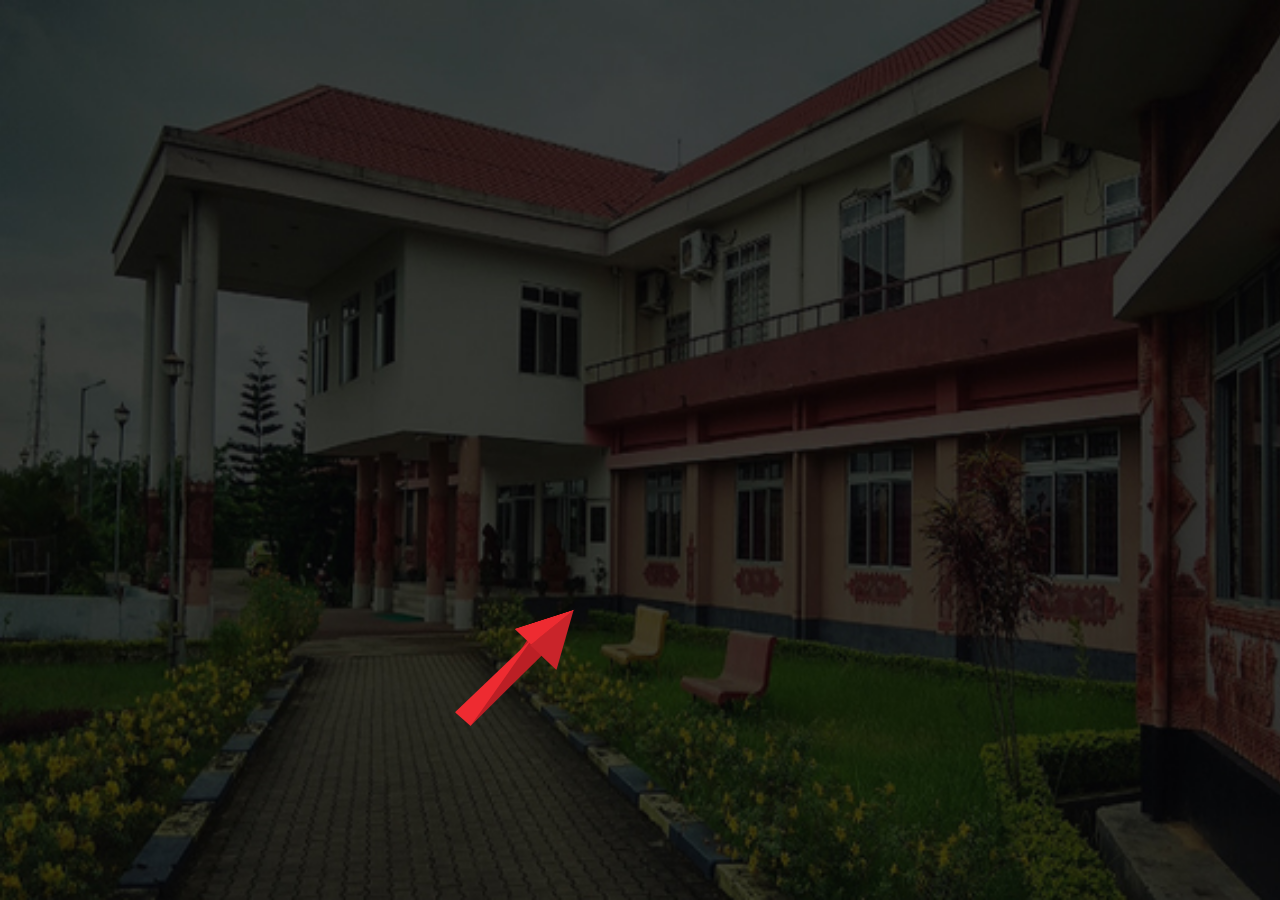
<file: index.html>
<!DOCTYPE html>
<html style="overflow-x: hidden;">
<head>
    <title>TEDX NIT Silchar</title>
    <meta name="viewport" content="width=device-width, initial-scale=1">
    <meta charset="UTF-8">
    <link rel="stylesheet" type="text/css" href="home.css">
    <link rel="stylesheet" href="https://use.fontawesome.com/releases/v5.5.0/css/all.css" integrity="sha384-B4dIYHKNBt8Bc12p+WXckhzcICo0wtJAoU8YZTY5qE0Id1GSseTk6S+L3BlXeVIU"
    crossorigin="anonymous">
    <link href="https://fonts.googleapis.com/css?family=Slabo+27px" rel="stylesheet">


    <script src="https://code.jquery.com/jquery-3.3.1.js"></script>
    <script src="typed.min.js"></script>
    <script src="rellax.js"></script>


</head>
<body >

<div id="loading" style="animation-play-state: running;">
<div class="loader" style="animation-play-state: running;">
  <div class="loader__bar" style="animation-play-state: running;"></div>
  <div class="loader__bar" style="animation-play-state: running;"></div>
  <div class="loader__bar" style="animation-play-state: running;"></div>
  <div class="loader__bar" style="animation-play-state: running;"></div>
  <div class="loader__bar" style="animation-play-state: running;"></div>
  <div class="loader__ball" style="animation-play-state: running;"></div>
</div>
</div>
    

<div id="toppage">

    <div id="main">
        <div id="div1"></div>
        <div id="div2"></div>
        <div id="div3"></div>
        <div id="div4"></div>
        <div id="div5"></div>
        <div id="div6"></div>
        <div id="div7"></div>
    </div>


    <img src="logo.png" id="logo">
    <div id="logoside"></div>
    <div id="logoside1"></div>
    <div id="logoside2"></div>
    <div id="logoside3"></div>
    <div id="logoside4"></div>

    <div class='topheader'>
        <p id="para">
            <span id="ted"><b>TED<sup style="font-size: 0.6em;">X</sup></b></span>
            <span id="ted1">NIT Silchar</span>
        </p>
        <p>
            <span id="ted2"><b>X </b></span>
            <span id="ted3">= independently organised TED event</span>
            <br></br><br></br><br></br><br></br><br></br><br></br><br></br>
            <br></br></br></br></br></br>
            <br></br>
            <span class="typeHeader2"> COMING SOON</span>
        </p>
    </div>
   </div> 
    

    <script>
        setInterval(function(){
            var options = {
              strings: ["First sentence.", "COMING SOON","MARCH 2019"],
              typeSpeed: 70,
          }
          var typed = new Typed(".typeHeader2", options);
          document.querySelectorAll(".typed-cursor")[0].style.display = "none"; 
          
          
        }, 5000);   
        $( document ).ready(function() {
          var rellax = new Rellax('.rellax');           
        });
        
  </script>


  <div id="mainpage" style="display: none;">

                        <header id="myHeader" style="height: 12%;">
                            <a href="#"><img src="logotedx.png" class="log"></a>
                            <input type="checkbox" id="nav-toggle" class="nav-toggle" name="">
                            <nav>
                                <ul >
                                    <li><a href="#aboutpage" style="font-family: century;">About Us</a></li>
                                    <li><a id="speak" href="#prevspeakers" style="font-family: century;">Archives</a></li>
                                    <li><a href="#message" style="font-family: century;">NIT Silchar</a></li>
                                    <li><a href="#contact" style="font-family: century;">Contact</a></li>
                                    
                                </ul>
                            </nav>
                            <label for="nav-toggle" class="nav-toggle-label">
                                <span></span>
                            </label>

                        </header>


    
    
    

    <div class="tab_div" id="aboutpage">
                            <div class=" previousSpeakers">
                    <!--            <div class="top-text" style="font-family: century;font-weight: bold;">
                                    ABOUT US
                                </div>
                            -->    
                            <br><br>
                            <p>ABOUT US </p>
                        </div>

                                    <div class='pencil rellax' data-rellax-speed="-1.5">
                                        <img  src="pencil.png" id="pencilimg">
                                </div>

                    <div class="tabs_menu">
                        <ul class="tabs" style="font-family: century;">
                            <li id="tab1" onclick="show1()" style="font-family: century;" > Ted </li>
                            <li id="tab2" onclick="show2()" style="font-family: century;"> TedX </li>
                            <li id="tab3" onclick="show3()" style="font-family: century;"> TedX NITS</li>
                            <li id="tab4" onclick="show4()" style="font-family: century;"> Theme</li>
                        </ul>
                        <!--     closing tabs menu div -->
                    </div>
<div class="tab_content">
                    <div id="tab1_content">
                        <h3>TED :</h3>
                        <p>TED (Technology, Entertainment, Design) is a nonprofit devoted to spreading ideas, usually in the form of short, powerful talks. TED began in 1984 as a conference where Technology, Entertainment and Design converged, and today covers almost all topics — from science to business to global issues — in more than 100 languages. </p>
                        <h3>MISSION :</h3>
                    </p>TED is a global community, welcoming people from every discipline and culture who seek a deeper understanding of the world. We believe passionately in the power of ideas to change attitudes, lives and, ultimately, the world. On TED.com, we're building a clearinghouse of free knowledge from the world's most inspired thinkers — and a community of curious souls to engage with ideas and each other, both online and at TED events around the world, all year long.
                </p>
                <!--       closes tab 1 content -->
                </div>

                <div id="tab2_content">
                    <h3>TEDx :</h3>
                    <p>TEDx brings the spirit of TED’s mission of ideas worth spreading to local communities around the globe. TEDx events are organized by curious individuals who seek to discover ideas and spark conversations in their own community. TEDx events include live speakers and recorded TED Talks, and are organized independently under a free license granted by TED.</p>

                    <!--       closes tab 2 content -->
                </div>

                <div id="tab3_content">
                    
                    <h3>TEDxNITS :</h3>
                    In the spirit of ideas worth spreading, TED has created a program called TEDx. TEDx is a program of local, self-organized events that bring people together to share a TED-like experience. Our event is called TEDxNITSilchar, where x = independently organized TED event. At TEDxNITSilchar, TED Talks videos and live speakers will combine to spark deep discussion and connection in a small group. The TED Conference provides general guidance for the TEDx program, but individual TEDx events, including ours, are self-organized.
                    TEDxNITSilchar vows to be a stage for an idea that was once just a whisper, to build into something that can change the world.

                    <!--       closes tab 3 content -->
                </div>

                <div id="tab4_content">
                    <h3>Theme :</h3>
                    <p>We are living in a time of the world, where everywhere we look around, there is some or the other news popping up, regarding some mishap happening in the vicinity. However if we take a closer look we’ll find that for every negative instance happening there is always a positive ripple found around the corner. And the essence of a happy life lies in focussing on those positive morsels especially when we are toddling through our darkest phases. Because the power of positivity is infinite and hope still is a good thing that never dies.
                        With this spirit in our heart, the TEDxNITSilchar team aims to present before you a scintillating stage filled with stories worth sharing to instigate hope, faith and a feeling that the world is still a fantastic place to live in.
                    We invite you to dive into the future with us and embark on a journey to discover the positive slopes that might occur in the years ahead of us, by us and for us.  </p>            <!--       closes tab 4 content -->
                </div>

       <!--     closing tab content div -->
         </div>
         <!--     closing tab div -->
         </div>

<br><br><br><br><br><br><br><br><br><br>
<hr>
<br><br><br>

<div class="previousSpeakers" id="prevspeakers">

                            <div class='bulb rellax' data-rellax-speed="-2" >
                                <img  src="bulb.png" id="bulbimg">
                        </div>
                        <div class='cam rellax' data-rellax-speed="3">
                            <img  src="cam.png" id="camimg">

                        </div>
                        <script>
                        //    $(document).ready(function(){       
                        //     var scroll_pos = 0;
                        //     $(document).scroll(function() {
                        //         scroll_pos = $(this).scrollTop();
                        //         if (scroll_pos > 150) {
                        //             scroll_pos = 150;
                        //         }
                        //         console.log($(this).scrollTop());
                        //         $(".bulb").animate({
                        //             width : (75+0.75*scroll_pos)+"px"
                        //         }, 200);
                        //     });
                        // });
                           
                        </script>

                <p>PREVIOUS SPEAKERS </p>
                <br><br><br>


                <div class="row1">
                    <div>
                        <span class="dot mithila">               
                        </span>
                        <br>
                        <br>
                        <span style="font-family: century" >MITHILA PALKAR               
                        </span>
                    </div> 
                    <div>
                        <span class="dot santy"></span>
                        <br>
                        <br>
                        <span style="font-family: century">AMIT MISHRA               
                        </span>
                    </div> 
                    <div>
                        <span class="dot amit"></span>
                        <br>
                        <br>
                        <span style="font-family: century" >AMIT MALIK               
                        </span>
                    </div> 
                </div>
                <br><br><br>
                <div class="row2">
                    <div>
                        <span class="dot goutam"></span>
                        <br>
                        <br>
                        <span style="font-family: century">GOUTAM PAUL               
                        </span>
                    </div> 
                    <div>
                        <span class="dot gupta"></span>
                        <br>
                        <br>
                        <span style="font-family: century">SANTANU GUPTA               
                        </span>
                    </div> 

                </div>


     </div>
                <br><br><br><br><br><br>


                <br><br>
                <hr>

<!-- code for nitsilchar -->
                <div id="message">
            <h1>About NIT Silchar:</h1>
            <hr>
            <p>
                Lorem ipsum dolor sit amet, consectetur adipiscing elit. Nullam id ex felis. Class aptent taciti sociosqu ad litora torquent per conubia nostra, per inceptos himenaeos. Sed quis dignissim eros, gravida pellentesque urna. Nulla quis nisi in magna malesuada viverra. Fusce nec luctus sapien. Aliquam vel fermentum velit. Vivamus tincidunt sem cursus mi vulputate sodales. Maecenas finibus pulvinar dui at molestie.

Integer pellentesque venenatis dolor, elementum lacinia ipsum iaculis maximus. Morbi pellentesque faucibus sapien a varius. Nam nec convallis ante, et fringilla est. Morbi sagittis eleifend metus, sit amet commodo risus varius a. Quisque dignissim volutpat dui, in posuere purus auctor vel. Nullam et lacus eros. Nunc auctor eros id lacinia molestie. Suspendisse orci massa, fermentum vel mauris non, pulvinar malesuada purus. Phasellus porttitor tellus et arcu sodales, a consequat libero auctor. Donec gravida elementum neque quis pharetra. Aliquam eget maximus mauris. Cras lacus nibh, iaculis sed ultrices at, maximus quis diam. Praesent ultricies ex non placerat blandit.
            </p>
        </div>

<div class="previousSpeakers" id="contact">
    <br><br>
    <p style="column-span:none">CONTACT US </p>
    <br><br><br>

    <div class='contactUs'>

                                <div class='form'>
                                    <div class="container">
                                      <form action="action_page.php">

                                        <label for="fname">First Name</label><br>
                                        <input type="text" id="fname" name="firstname" placeholder="Your name.."><br>

                                        <label for="lname">Last Name</label><br>
                                        <input type="text" id="lname" name="lastname" placeholder="Your last name.."><br>

                                        <label for="lname">E-mail</label><br>
                                        <input type="text" id="email" name="email" placeholder="Enter your email.."><br>


                                        <label for="subject">Subject</label><br>
                                        <textarea id="subject" name="subject" placeholder="Write something.." style="height:200px"></textarea><br>

                                        <input type="submit" value="Submit"><br>
                                    </form>
                                </div>
                            </div>


                    <div class='map'>
                        <iframe src="https://www.google.com/maps/embed?pb=!1m18!1m12!1m3!1d640.483430791655!2d92.79416709223183!3d24.757025829283737!2m3!1f0!2f0!3f0!3m2!1i1024!2i768!4f13.1!3m3!1m2!1s0x374e49dcb63bae9b%3A0x81efa836714a289b!2sNational+Institute+Of+Technology%2C+Silchar%2C+Assam!5e0!3m2!1sen!2sin!4v1544472595641" width="600" height="450" frameborder="0" style="border:0" allowfullscreen></iframe>
                    </div>

        </div>



        </div>






<footer id="foot">
                <div class="left">
                    
                    <div class="m2">
                        <div class="ted">
                            <p >TEDX</p>
                            <p>&nbsp;NITS</p>
                        </div>
                    </div>
                </div>
            <div class="mid">

                <div class="m1">
                </div>
                <div class="m2">
                    <div class="icons">
                        <i class="fab fa-facebook-f" style="padding: 0.3vw;cursor: pointer;"></i>
                        <i class="fab fa-instagram" style="padding: 0.3vw;cursor: pointer;"></i>
                        <i class="fab fa-twitter" style="padding: 0.3vw;cursor: pointer;"></i>
                        <i class="far fa-envelope"></i>
                    </div>
                </div>
                <div class="m3">

                </div>
            </div>
            <div class="right">
                <div class="r1">
                    <i class="far fa-copyright" style="font-size: 2vh; color: #706d6c;"></i>
                    <div class="copyright" >Copyright 2018</div>
                </div>
            </div>
</footer>



</div>


<script>
    var preloader=document.getElementById('loading');
    document.body.classList.add('js-loading');
window.addEventListener("load", showPage);
function showPage() {
preloader.style.display='none';
  document.body.classList.remove('js-loading');
  setTimeout(function(){
document.getElementById('mainpage').style.display='block';
        
    }, 5000);
}
</script>


</body>
<script type="text/javascript" src="home.js"></script>

<script>
    function show1(){
        var i;
        for(i=1;i<=4;i++)
        {
            document.getElementById(`tab${i}`).style.backgroundColor="white";
        }
        document.getElementById(`tab1`).style.backgroundColor='#ea050c';
        for(i=1;i<=4;i++)
        {
            document.getElementById(`tab${i}_content`).style.display = "unset";
        }
        for(i=2;i<=4;i++)
        {
            document.getElementById(`tab${i}_content`).style.display = "none";
        }
    }
    function show2(){
        var i;
        for(i=1;i<=4;i++)
        {
            document.getElementById(`tab${i}`).style.backgroundColor="white";
        }
        document.getElementById(`tab2`).style.backgroundColor='#ea050c';
        for(i=1;i<=4;i++)
        {
            document.getElementById(`tab${i}_content`).style.display = "unset";
        }
        for(i=1;i<=4;i++)
        {
            if(i==2)
            {
                continue;
            }
            document.getElementById(`tab${i}_content`).style.display = "none";
        }
    }
    function show3(){
        var i;
        for(i=1;i<=4;i++)
        {
            document.getElementById(`tab${i}`).style.backgroundColor="white";
        }
        document.getElementById(`tab3`).style.backgroundColor='#ea050c';
        for(i=1;i<=4;i++)
        {
            document.getElementById(`tab${i}_content`).style.display = "unset";
        }
        for(i=1;i<=4;i++)
        {
            if(i==3)
            {
                continue;
            }
            document.getElementById(`tab${i}_content`).style.display = "none";
        }
    }
    function show4(){
        var i;
        for(i=1;i<=4;i++)
        {
            document.getElementById(`tab${i}`).style.backgroundColor="white";
        }
        document.getElementById(`tab4`).style.backgroundColor='#ea050c';
        for(i=1;i<=4;i++)
        {
            document.getElementById(`tab${i}_content`).style.display = "unset";
        }
        for(i=1;i<=4;i++)
        {
            if(i==4)
            {
                continue;
            }
            document.getElementById(`tab${i}_content`).style.display = "none";
        }
    }
</script>
</html>
</file>
<file: home.css>
html{
	scroll-behavior: smooth;
   height: 100%;

}

body{
	margin: 0;
	padding: 0;
}






/*preloader*/
.js-loading *,
.js-loading *:before,
.js-loading *:after {
  animation-play-state: paused !important;
}



#loading{
	 height: 100vh;
   background: #010000;
   display: flex;
   align-items: center;
   justify-content: center;
   z-index: 150;
   animation-play-state: running !important;
}
 .loader {
   position: relative;
   width: 75px;
   height: 100px;
   animation-play-state: running !important;
   z-index: 150;
}
 .loader__bar {
   position: absolute;
   animation-play-state: running !important;
   bottom: 0;
   width: 10px;
   height: 50%;
   background: #e62b1e;
   transform-origin: center bottom;
   box-shadow: 1px 1px 0 rgba(0, 0, 0, .2);
}
 .loader__bar:nth-child(1) {
   left: 0px;
   transform: scale(1, 0.2);
   animation-play-state: running !important;
   animation: barUp1 4s infinite;
}
 .loader__bar:nth-child(2) {
   left: 15px;
   transform: scale(1, 0.4);
   animation-play-state: running !important;
   animation: barUp2 4s infinite;
}
 .loader__bar:nth-child(3) {
   left: 30px;
   transform: scale(1, 0.6);
   animation-play-state: running !important;
   animation: barUp3 4s infinite;
}
 .loader__bar:nth-child(4) {
   left: 45px;
   transform: scale(1, 0.8);
   animation-play-state: running !important;
   animation: barUp4 4s infinite;
}
 .loader__bar:nth-child(5) {
   left: 60px;
   animation-play-state: running !important;
   transform: scale(1, 1);
   animation: barUp5 4s infinite;
}
 .loader__ball {
   position: absolute;
   bottom: 10px;
   left: 0;
   width: 10px;
   height: 10px;
   background: #fff;
   border-radius: 50%;
   animation-play-state: running !important;
   animation: ball 4s infinite;
}
 @keyframes ball {
   0% {
     transform: translate(0, 0);
  }
   5% {
     transform: translate(8px, -14px);
  }
   10% {
     transform: translate(15px, -10px);
  }
   17% {
     transform: translate(23px, -24px);
  }
   20% {
     transform: translate(30px, -20px);
  }
   27% {
     transform: translate(38px, -34px);
  }
   30% {
     transform: translate(45px, -30px);
  }
   37% {
     transform: translate(53px, -44px);
  }
   40% {
     transform: translate(60px, -40px);
  }
   50% {
     transform: translate(60px, 0);
  }
   57% {
     transform: translate(53px, -14px);
  }
   60% {
     transform: translate(45px, -10px);
  }
   67% {
     transform: translate(37px, -24px);
  }
   70% {
     transform: translate(30px, -20px);
  }
   77% {
     transform: translate(22px, -34px);
  }
   80% {
     transform: translate(15px, -30px);
  }
   87% {
     transform: translate(7px, -44px);
  }
   90% {
     transform: translate(0, -40px);
  }
   100% {
     transform: translate(0, 0);
  }
}
 @keyframes barUp1 {
   0% {
     transform: scale(1, 0.2);
  }
   40% {
     transform: scale(1, 0.2);
  }
   50% {
     transform: scale(1, 1);
  }
   90% {
     transform: scale(1, 1);
  }
   100% {
     transform: scale(1, 0.2);
  }
}
 @keyframes barUp2 {
   0% {
     transform: scale(1, 0.4);
  }
   40% {
     transform: scale(1, 0.4);
  }
   50% {
     transform: scale(1, 0.8);
  }
   90% {
     transform: scale(1, 0.8);
  }
   100% {
     transform: scale(1, 0.4);
  }
}
 @keyframes barUp3 {
   0% {
     transform: scale(1, 0.6);
  }
   100% {
     transform: scale(1, 0.6);
  }
}
 @keyframes barUp4 {
   0% {
     transform: scale(1, 0.8);
  }
   40% {
     transform: scale(1, 0.8);
  }
   50% {
     transform: scale(1, 0.4);
  }
   90% {
     transform: scale(1, 0.4);
  }
   100% {
     transform: scale(1, 0.8);
  }
}
 @keyframes barUp5 {
   0% {
     transform: scale(1, 1);
  }
   40% {
     transform: scale(1, 1);
  }
   50% {
     transform: scale(1, 0.2);
  }
   90% {
     transform: scale(1, 0.2);
  }
   100% {
     transform: scale(1, 1);
  }
}











/*nits code*/
#message p,h1{
	padding: 0 8%;
	line-height: 1.5em;
	font-family: 'Raleway', sans-serif;
	margin-top: 3vw;
	text-align: justify;
	font-size: 1.3vw;
	letter-spacing: 0.05em;
}

#message h1 {
	font-size: 3vw;
	text-align: center;
}

@media(orientation:portrait){
	#message p{
	font-size: 4.3vw;
	letter-spacing: 0.05em;
	text-align: justify;
}
#message h1 {
	font-size: 9vw;
}
}

#message hr {
    border: 0;
    height: 0;
    border-top: 1px solid rgba(0, 0, 0, 0.1);
    border-bottom: 1px solid rgba(255, 255, 255, 0.3);
    margin-right: 11%;
    margin-left: 11%;
    margin-top: 3%;
}



 










#toppage{
	background-image: url(headImge.jpg);
	background-repeat: no-repeat;
	background-size: cover;
	width: 100vw;
	height: 100vh;
	margin: 0;
	position: absolute;
	top: 0;
	z-index: -1;
}
@font-face{
	font-family: 'century';
	src: url(century.ttf);
}
#main{
	width: 500px;
	height: 500px;
	position: absolute;
	top: 70%;
	left: 40%;
	transform: translate(-50%,-50%) scale(0.5);
	animation-name: main;
	animation-duration: 2s;
	animation-fill-mode: forwards;
	animation-delay: 4s;
}

@keyframes main{
	0%{transform: translate(-50%,-50%) scale(0.5);top: 70%;}
	50%{transform: translate(-50%,-50%) scale(0.08);top: 28.3%;left: 39.4%;}
	100%{transform: translate(-50%,-50%) scale(0.08);top: 28.3%;left: 39.4%;opacity: 0;}

}

@media(orientation: portrait){
	#main{
		top: 65%;
		left: 30%;
	}
	@keyframes main{
	0%{transform: translate(-50%,-50%) scale(0.5);top: 65%;}
	50%{transform: translate(-50%,-50%) scale(0.045);top: 14vh;left: 67.5vw;}
	100%{transform: translate(-50%,-50%) scale(0.045);top: 14vh;left: 67.5vw;opacity: 0;}
	}

}


#div1{
	width: 39%;
	height: 27.6%;
	position: absolute;
	left: 28%;
	top: 55.6%;
	background-color: #BB1F25;
	clip-path: polygon(0% 100%,89% 0%,100% 29%);
	animation-name: arrow1;
	animation-duration: 2.5s;
	animation-fill-mode: forwards;
	bottom: 78px !important;
	transform: rotate(-18deg);
}

#div2{
	width: 38.6%;
	height: 27.6%;
	position: absolute;
	left: 24.2%;
	top: 56.8%;
	background-color: #EE2B31;
	clip-path: polygon(100% 7%,0% 74%,11% 100%);
	animation-name: arrow2;
	bottom: 73px !important;
	animation-duration: 2.5s;
	animation-fill-mode: forwards;
	transform: rotate(-18deg);
}


@keyframes arrow1{
	from{top: 55.6%;height:27.6%;  left: 28%;width: 39%;}
	to{top: -51%;left: 27%;height: 133.2%;width: 148.4%;clip-path: polygon(0% 91%,90% 2%,100% 19%);}

}
@keyframes arrow2{
	from{top: 56.8%;left: 24.2%; height:27.6%;width: 38.6%;}
	to{top: -60%;left: 12%;height: 145%; width: 147.4%;clip-path: polygon(100% 12%,2% 77%,10% 93%);}
}

#div3{
	width: 21%;
	height: 20.8%;
	position: absolute;
	left: 57.4%;
	top: 44.6%;
	background-color: #C9242A;
	clip-path: polygon(100% 0%,0% 38.5%,33.3% 100%);
	animation-name: arrowtop1;
	animation-fill-mode: forwards;
	animation-duration: 2.5s;
	transform: rotate(-18deg);
}
#div4{
	width: 25.4%;
	height: 8%;
	position: absolute;
	left: 51.6%;
	top: 45.4%;
	background-color: #EE2B31;
	clip-path: polygon(0% 0%,100% 0%,17.3% 100%);
	animation-name: arrowtop2;
	animation-duration: 2.5s;
	animation-fill-mode: forwards;
	transform: rotate(-18deg);
}
@keyframes arrowtop1{
	from{left: 57.4%;top: 44.6%;}
	to{left: 153%;top: -70%;transform:  rotate(-18deg) scale(2);}
}
@keyframes arrowtop2{
	from{left: 51.6%;top:45.4%;}
	to{left: 143.4%;top: -74.8%;transform:  rotate(-18deg) scale(2);}
}



#div5{
	top: -57.4%;
	left: 21.8%;
	height: 133.2%;
	width: 161.2%;
	clip-path: polygon(7% 91%,0% 75%,90% 2%,98% 19%);
	position: absolute;
	background-color: #EE2B31;
	bottom: 78px !important;
	transform: rotate(-95deg);
	z-index: -3;
	opacity: 0;
	animation-name: arrowback;
	animation-fill-mode: forwards;
	animation-duration: 1s;
	animation-delay: 2.5s;
}
@keyframes arrowback{
	from{opacity: 0;}
	to{opacity: 1;}
}

@media(orientation:portrait){
	#div2{
	width: 38.6%;
	height: 27.6%;
	left: 24.2%;
	top: 56.8%;
 }
 @keyframes arrow1{
	from{top: 55.6%;height:27.6%;  left: 28%;width: 39%;}
	to{top: -50%;left: 7%;height: 133.2%;width: 148.4%;clip-path: polygon(0% 91%,90% 2%,100% 19%);transform: rotate(-15deg) scale(0.8);}

}

#div2{
	width: 38.6%;
	height: 27.6%;
	left: 24.2%;
	top: 56.8%;
}

@keyframes arrow2{
	from{top: 56.8%;left: 24.2%; height:27.6%;width: 38.6%;}
	to{top: -60%;left: -4%;height: 145%; width: 147.4%;clip-path: polygon(100% 12%,2% 77%,10% 93%);transform: rotate(-15deg) scale(0.8);}
}

#div3{
	width: 21%;
	height: 20.8%;
	left: 57.4%;
	top: 44.6%;
}

@keyframes arrowtop1{
	from{left: 57.4%;top: 44.6%;}
	to{left: 128%;top: -54%;transform:  rotate(-18deg) scale(2);}
}

#div4{
	width: 25.4%;
	height: 8%;
	left: 51.6%;
	top: 45.4%;
}
@keyframes arrowtop2{
	from{left: 51.6%;top:45.4%;}
	to{left: 117.4%;top: -57.8%;transform:  rotate(-18deg) scale(2);}
}


#div5{
	top: -56.4%;
	left: 4.8%;
	height: 133.2%;
	width: 161.2%;
	transform: rotate(-95deg)scale(0.8);

}

}

#para{
	color: white;
	opacity: 0;
	animation-name: para;
	animation-fill-mode: forwards;
	animation-duration: 2s;
	animation-delay: 5s;
	font-size: 4em;
	font-family: sans-serif;
}
@keyframes para{
	from{opacity: 0;}
	to{opacity: 1;}
}
#para #ted{
	color: #EE2B31;
	position: absolute;
	top: 20%;
	left: 22% ;
	font-size: 1.6em;
	font-weight: bold;
}
#para #ted1{
	position: absolute;
	top: 20%;
	left: 46% ;
	font-size: 1.6em;
}

#ted2{
	color: #EE2B31;
	position: absolute;
	top: 41%;
	left: 23.5% ;
	font-size: 2.5em;
	font-family: sans-serif;
	opacity: 0;
	animation-name: para1;
	animation-fill-mode: forwards;
	animation-duration: 2s;
	animation-delay: 5s;
}

#ted3{
	color: white;
	position: absolute;
	top: 40%;
	left: 27% ;
	font-size: 2.5em;
	font-family: century;
	opacity: 0;
	font-weight: normal;
	animation-name: para1;
	animation-fill-mode: forwards;
	animation-duration: 2s;
	animation-delay: 5s;
}
@keyframes para1{
	from{opacity: 0;}
	to{opacity: 1;}
}
#ted4{
	color: #EE2B31;
position: absolute;
top: 0%;
left: 180%;
transform: translate(-50%);
font-size: 2.2em;
font-family: century;
opacity: 1;
font-weight: normal;
animation-name: paracoming;
animation-duration: 8s;
animation-delay: 5s;
width: 155%;
animation-iteration-count: infinite;
z-index: -10;
transition: all linear 1.5s;
}
@keyframes paracoming{
	from{left:180%;}
	to{left:-70%;}
}
#text{
	height: 7vh;
width: 27vw;
background-color: #0b0b0b;
position: absolute;
top: 82%;
left: 50%;
transform: translateX(-50%);
overflow: hidden;
z-index: -10;
}



#logo{
	position: absolute;
	width: 6.5%;
	height: 13%;
	top: 23.5%;
	left: 14.5%;
	animation-name: para1;
	opacity: 0;
	animation-fill-mode: forwards;
	animation-duration: 2s;
	animation-delay: 5s;
}

 @media(orientation:portrait){
 	#logo{
 		width: 13%;
 		height: 8%;
 		top: 11%;
 		left: 14.5%;
 	}

 	#para #ted{
	top: 9%;
	left: 51%;
	transform: translateX(-50%);
	font-size: 1em;
	}

	#para #ted1{
	top: 20%;
	left: 55% ;
	transform: translateX(-50%);
	font-size: 0.5em;
	}

	#ted2{
	top: 36%;
	left: 15.5% ;
	font-size: 1.8em;
}

#ted3{
	top: 36.5%;
	left: 24% ;
	font-size: 1.4em;
}

	#ted4{
	top: 74%;
	left: 48%;
	transform: translate(-50%);
	font-size: 1.5em;
}


 }

#logoside{
	position: absolute;
	width: 5px;
	height: 17px;
	top: 23%;
	left: 18.45%;
	background-color: white;
	border-radius: 2px;	
	animation-name: logo;
	opacity: 0;
	animation-fill-mode: forwards;
	animation-duration: 2s;
	animation-delay: 6s;
	animation-iteration-count: infinite;
	z-index: -2;
}

@keyframes logo{
	0%{opacity: 1;top: 23.5%;}
	100%{top: 28%;opacity: 1;}
}

#logoside1{
	position: absolute;
	width: 18px;
	height: 6px;
	top: 27%;
	left: 17.2%;
	background-color: white;
	border-radius: 2px;	
	animation-name: logo1;
	opacity: 0;
	animation-fill-mode: forwards;
	animation-iteration-count: infinite;
	animation-duration: 2s;
	animation-delay: 7s;
	z-index: -2;
}
@keyframes logo1{
	0%{opacity: 1;}
	100%{opacity: 1;left: 16.2%;width: 0;}

}

#logoside2{
	position: absolute;
	width: 6px;
	height: 20px;
	top: 26.8%;
	left: 16.2%;
	background-color: white;
	border-radius: 2px;	
	animation-name: logo2;
	opacity: 0;
	animation-iteration-count: infinite;
	animation-fill-mode: forwards;
	animation-duration: 2s;
	animation-delay: 8.5s;
	z-index: -2;
}

@keyframes logo2{
	0%{opacity: 1;top: 27.6%;}
	100%{opacity: 1;top: 33%;}

}

#logoside3{
	position: absolute;
	width: 18px;
	height: 6px;
	top: 31.1%;
	left: 16.3%;
	background-color: white;
	border-radius: 2px;	
	animation-name: logo3;
	opacity: 0;
	animation-fill-mode: forwards;
	animation-iteration-count: infinite;
	animation-duration: 1.8s;
	animation-delay: 9.5s;
	z-index: -2;
}
@keyframes logo3{
	0%{opacity: 1;}
	100%{opacity: 1; left: 14%;top: 31.5%;width: 0}

}

#logoside4{
	position: absolute;
	width: 7px;
	height: 0px;
	top: 31.5%;
	left: 14%;
	background-color: white;
	border-radius: 2px;	
	animation-name: logo4;
	opacity: 0;
	animation-fill-mode: forwards;
	animation-duration: 2s;
	animation-iteration-count: infinite;
	animation-delay: 10.5s;
	z-index: -2;
}
@keyframes logo4{
	0%{opacity: 1;top: 31.5%;height: 18px}
	100%{opacity: 1; top: 36.8%;height: 0px}

}


@media(orientation:portrait){

#logoside{
	width: 5px;
	height: 13px;
	top: 11%;
	left: 22.01%;
}

@keyframes logo{
	0%{opacity: 1;top: 11%;}
	100%{top: 14%;opacity: 1;}
}


#logoside1{
	width: 18px;
	height: 6px;
	top: 12.7%;
	left:21.2%;
}
@keyframes logo1{
	0%{opacity: 1;}
	100%{opacity: 1;left: 18.6%;width: 0;}

}

#logoside2{
	width: 6px;
	height: 14px;
	top: 13.6%;
	left: 17.2%;
}

@keyframes logo2{
	0%{opacity: 1;top: 13.6%;}
	100%{opacity: 1;top: 17%;}

}

#logoside3{
	width: 15px;
	height: 6px;
	top: 15.5%;
	left: 17.3%;
}
@keyframes logo3{
	0%{opacity: 1;}
	100%{opacity: 1; left: 13.5%;top: 15.5%;width: 0}

}

#logoside4{
	width: 6px;
	height: 0px;
	top: 16%;
	left: 13%;
}
@keyframes logo4{
	0%{opacity: 1;top: 16%;height: 18px}
	100%{opacity: 1; top: 19.4%;height: 0px}

}

}








#foot {
    background-color: black;
    display: flex;
    height: 20vh;
    position: relative;
    font-family: century;
    letter-spacing: 1vh;
    float: left;
    width: 100%;
    top: 0vh;
}

.left {
    flex: 1;
    color: white;
    display: flex;
    justify-content: center;
    align-items: center

}

.mid {
    flex: 1;
    display: flex;
    justify-content: center;
    flex-direction: column;
}

.right {
    flex: 1;
    color: white;
    display: flex;
    justify-content: center;
    align-items: center
}

.m1 {
    flex: 1;
}

.m2 {
    display: flex;
    justify-content: center;
    align-items: center;
    flex: 1;
}

.m3 {
    flex: 1;
}

.follow {
    text-align: center;
    color: white;
    flex: 1;
    font-size: 3vh;
}

.icons {
    color: white;
    display: flex;
    justify-content: center;
    align-items: center;
}

.r1 {
    display: flex;
    flex-direction: row;
    justify-content: center;
    align-items: center;
}

.copyright {
    font-size: 2.5vh;
    color: #706d6c;
}

.fab {
    color: white;
    font-size: 3vh;
    -webkit-transition: all 0.4s ease-in;
    -moz-transition: all 0.4s ease-in;
    -o-transition: all 0.4s ease-in;
}

.fab:hover {
    color: red;
}
.far{
    color: white;
    font-size: 3vh;
    -webkit-transition: all 0.4s ease-in;
    -moz-transition: all 0.4s ease-in;
    -o-transition: all 0.4s ease-in;
}
.far:hover {
    color: red;
}

.ted{
    display: flex;
    flex-direction: row;
    color:#706d6c;
}
.phone
{
    display: flex;
    flex-direction: row;
    justify-content: center;
    align-items: center;
}

@media screen and (max-width: 800px) {
    #foot{
    	flex-direction: column;
    }
}
























@import 'https://fonts.googleapis.com/css?family=Quicksand';

.tab_div {
  height: 100%;
  width: 100%;
  transform: translateZ(0);
  background-color: #ffffff;
}

.tabs_menu {
  /*   background-color:blue; */
  padding-top: 1%;
  width: 20%;
  float: left;
}

ul.tabs {
  padding: 0;
}

#tab1,
#tab2,
#tab3,
#tab4 {
  padding-top: 10%;
  padding-bottom: 10%;
  padding-left: 5%;
  padding-right: 5%;
  width: 100%;
}
ul.tabs li {
  list-style-type: none;
  font-family: Quicksand;
  border-right: 1px solid rgb(0, 0, 0);
  font-size: 18px;
  color: white;
  /*   transition: background-color 0.2s ease; */
}


/* ul.tabs li:hover {
  border-right: 2px solid #e1386c;
  background-color: rgba( 255, 155, 180, .9);
  font-weight: bold;
} */

#tab1_content,
#tab2_content,
#tab3_content,
#tab4_content {
  /*   background-color:red; */
  float: left;
  width: 50%;
  height: auto;
  padding-top: 1%;
  color: black;
  margin-left: 5vw;
  font-family: century;
}
#tab2_content,
#tab3_content,
#tab4_content {
  display: none;
}

#tab1{
  background: #ea050c;
}

/* hover effect */


@media (orientation:portrait){
	#tab1_content,
#tab2_content,
#tab3_content,
#tab4_content {
  /*   background-color:red; */
  width: 52%;  
  color: black;
  font-size: 3.5vw;
  text-align: justify;
}
}

ul.tabs li {
  display: inline-block;
  position: relative;
  padding: 1em;
  cursor: pointer;
  background: #ffffff;
  color: rgb(0, 0, 0);
  z-index: 0;
}

ul.tabs li:before {
  content: " ";
  position: absolute;
  z-index: -1;
  top: 0;
  left: 0;
  right: 0;
  bottom: 0;
  background: #ea050c;
  transform: scaleX(0);
  transform-origin: 0 70%;
  transition: transform .5s ;
}

ul.tabs li:hover:before {
  transform: scaleX(1);
}
.about-top{
  justify-content: center;
  display: flex;
  align-items: center;
  padding: 5vh;
  color:#a70101;
  font-size: 5vh;
}
@media only screen and (max-width: 780px) {
  .tab_div {
    height: 108vh;
    width: 100%;
    transform: translateZ(0);

  }
  
}
@media only screen and (max-width: 430px) {
  .tab_div {
    height: 75vh;
    width: 100%;
    transform: translateZ(0);
  }
  
}




header {
	background: #040707;
	opacity: 50%;
	text-align: center;
	position: fixed;
	z-index: 999;
	width: 100%;
	/* border-bottom: 20px solid #731712; */
  top: -100%;
  transition: top 1s ease-in-out;
  border-left: 1px solid white; 
  border-right: 1px solid white;
}
header::before{
	width: 28%;
	height: 1px;
	content: '';
	background-color: white;
	position: absolute;
	top: 0em;
	transform: translateX(-50%);
}

header::after{
	width: 12%;
	height: 1px;
	content: '';
	background-color: white;
	position: absolute;
	bottom: 0em;
	right: 0;
}

.log {
	height: 12vh;
}

nav {
	position: absolute;
	text-align: left;
	top: 100%;
	left: 0;
	background: #040707;
	width: 100%;
	transform: scale(1,0);
	transform-origin: top;
	transition: transform 400ms ease-in-out;
}

nav ul {
	margin: 0;
	padding: 0;
	list-style: none;
}

nav li {
	margin-bottom: 1em;
	margin-left: 1em;
}

nav a {
	text-decoration: none;
	color: white;
	font-size: 1.2em;
	text-transform: uppercase;
	opacity: 0;
	transition: opacity 150ms ease-in-out;
	font-family: century-gothic;
	letter-spacing: 0.15em;
	font-weight: bolder;
	font-size: 0.9em;
}

nav a:hover {
	color: red;
}

.nav-toggle:checked ~ nav {
	transform: scale(1,1);
}

.nav-toggle:checked ~ nav a {
	opacity: 1;
	transition: opacity 250ms ease-in-out 250ms;
	
	font-size: .9em;
	font-weight: bolder;
}
.nav-toggle {
	display: none;
}

.nav-toggle-label {
	color: white;
	position: absolute;
	top: 0;
	left: 0;
	margin-left: 1em;
	height: 100%;
	display: flex;
	align-items: center;
	cursor: pointer;
}

.nav-toggle-label span,
.nav-toggle-label span::before,
.nav-toggle-label span::after {
	display: block;
	background: red;
	height: 1px;
	width: 1em;
	border-radius: 2px;
	position: relative;
}

.nav-toggle-label span::before,
.nav-toggle-label span::after {
	content: '';
	position: absolute;
}

.nav-toggle-label span::before {
	bottom: 7px;
}

.nav-toggle-label span::after {
	top: 7px;
}

@media screen and (min-width: 800px) {
	.nav-toggle-label {
		display: none;
	}

	header {
		display: grid;
		grid-template-columns: 1fr auto minmax(600px, 3fr) 0.1fr;
	}

	.log {
		height: 12vh;
	}

	nav {
		all: unset;
		grid-column: 3 / 4;
		display: flex;
		justify-content: flex-end;
		align-items: center;
	}

	nav ul {
		display: flex;
	}

	nav li {
		margin-left: 3em;
		margin-bottom: 0;
	}

	nav a {
		opacity: 1;
		position: relative;
	}

	nav a::before {
		content: '';
		display: block;
		height: 5px;
		background: red;
		position: absolute;
		top: -.75em;
		left: 0;
		right: 0;
		transform: scale(0, 1);
		transition: transform ease-in-out 250ms;
	}

	nav a:hover::before {
		transform: scale(1,1);
	}
}

.pindown {
  top: 0;
}





#mainpage{
	display: none;
    position: absolute;
    width: 100%;
    top: 100vh;
}






.card {
	position: absolute;
	top: 23%;
	left: 50%;
	transform: translate(-50%, -50%);
	width: 230px;
	height: 310px;
	transform-style: preserve-3d;
	perspective: 600px;
	transition: 0.5s;
}

.card .front {
	position: absolute;
	top: 0;
	left: 0;
	width: 100%;
	height: 100%;
	background: #000;
	backface-visibility: hidden;
	transform: rotateX(0deg);
	transition: 0.5s;
}

.card:hover .front {
	transform: rotateX(-180deg);
}

.card .back {
	position: absolute;
	top: 0;
	left: 0;
	width: 100%;
	height: 100%;
	background: #000;
	backface-visibility: hidden;
	transform: rotateX(180deg);
	transition: 0.5s;
}


.card:hover .back {
	transform: rotateX(0deg);
}

.card .back .details {
	position: absolute;
	top: 50%;
	transform: translateY(-50%);
	left: 0;
	width: 100%;
	text-align: center;
	padding: 20px;
	box-sizing: border-box;
	color: white;
	font-family: century;
	letter-spacing: .2vh;
}

.card .back .detalis h2 {
	margin: 0;
	padding: 0;
	font-size: 24px;
	color: #fff;
}

.card .back .detalis h2 span {
	color: #a7a7a7;
	font-size: 16px;
}

.social-icons {

}


* {
    box-sizing: border-box;
}

.team {
    background: #181818;
}

.team-header {
    text-align: center;
    padding: 32px;
    font-family: century;
    color: white;
    letter-spacing: 0.6vh;
    font-weight: bold;
}

.row {
    display: -ms-flexbox; /* IE10 */
    display: flex;
    -ms-flex-wrap: wrap; /* IE10 */
    flex-wrap: wrap;
    padding: 0 4px;
}

/* Create four equal columns that sits next to each other */
.column {
    -ms-flex: 25%; /* IE10 */
    flex: 25%;
    max-width: 25%;
    padding: 0 4px;
}

.column img {
    margin-top: 8px;
    vertical-align: middle;
}

/*.container {
    position: relative;
}
*/
.card {
    position: relative;
    transform-style: preserve-3d;
    transition: all 0.5s ease;
}

.card .front {
    /*position: absolute;*/
    width: 100%;
    height: 100%;
    backface-visibility: hidden;
    transform: rotateX(0deg);
    transition: 0.5s;
}


.card:hover .front {
    transform: rotateX(-180deg);
}

.card .back {
    position: absolute;
    top: 0;
    left: 0;
    width: 100%;
    height: 100%;
    backface-visibility: hidden;
    transform: rotateX(180deg);
    transition: 0.5s;
    background: #000;
}

.card:hover .back {
    transform: rotateX(0deg);
}

.card .back .details {
    position: absolute;
    top: 50%;
    transform: translateY(-50%);
    left: 0;
    width: 100%;
    text-align: center;
    padding: 20px;
    box-sizing: border-box;
}

.card .back .detalis h2 {
    margin: 0;
    padding: 0;
    font-size: 2vh;
    color: #fff;
}

.card .back .detalis h2 span {
    color: #a7a7a7;
    font-size: 1vh;
}


/* Responsive layout - makes a two column-layout instead of four columns */
@media screen and (max-width: 800px) {
    .column {
        -ms-flex: 50%;
        flex: 50%;
        max-width: 50%;
    }
}

/* Responsive layout - makes the two columns stack on top of each other instead of next to each other */
@media screen and (max-width: 600px) {
    .column {
        -ms-flex: 100%;
        flex: 100%;
        max-width: 50%;
        max-height: 50%
    }
}



#coming{
	width: 100vw;
	height: 100vh;
	background-color: white;
	position: fixed;
	top: 0;
	left: 0;
	overflow: hidden;
	transition: all ease 1s;
	opacity: 1;
	letter-spacing: .2vh;
	z-index: 5;
}

#coming.hide{
	height: 0;
	opacity: 0;
}

#comingin{
	position: absolute;
	left: 50%;
	top: 50%;
	transform: translate(-50%, -50%);
	color: #EE2B31;
	font-family: century;
	font-size:2em;
	font-weight: bold;
	z-index: 5;
}








.typeHeader2{
	font-size:30px;
	padding-left: 40vw;
	color:white;
	opacity: 0;
	animation-name: para;
	animation-fill-mode: forwards;
	animation-duration: 2s;
	animation-delay: 5s;
}



@keyframes typeHeader2{
	
	from{opacity: 0;}
	to{opacity: 1;}
}

@media(orientation:portrait){
	.typeHeader2{
	padding-left: 0vw;
	position: absolute;
	top: 78vh;
	left: 25vw;
}
}

hr {
  border:none;
  height: 20px;
 	width: 90%;
	height: 50px;
	margin-top: 0;
	border-bottom: 1px solid #1f1209;
	box-shadow: 0 20px 20px -20px #333;
  margin: -50px auto 10px; 
}

.previousSpeakers{
	text-align: center;
	margin-top: 2vw;
}

.previousSpeakers p{
	font-size:2vw;
	text-shadow: 0px 1px 0.5px #000000;
	margin:0;
}

.dot {
  margin-top:5vw;
  height: 10vw;
  width: 10vw;
  background-color: #bbb;
  border-radius: 50%;
  display: inline-block;
  box-shadow: 5px 10px 8px #888888;
  border:1px solid black;
  transition: all ease 1s;
}

/*responsive code for dot class*/
@media screen and (max-width: 800px) {
   .dot {
   	height: 30vw;
   	width: 30vw;
   }
   #prev {
   	font-size: 
   }
}

.row1{
	columns:3 250px;
	margin:0 10vw;
}
.row2{
	columns:2 400px;
	margin:0 13vw;

}


input[type=text], select, textarea {
  width: 100%; /* Full width */
  padding: 12px; /* Some padding */  
  border: 1px solid #ccc; /* Gray border */
  border-radius: 4px; /* Rounded borders */
  box-sizing: border-box; /* Make sure that padding and width stays in place */
  margin-top: 6px; /* Add a top margin */
  margin-bottom: 16px; /* Bottom margin */
  resize: vertical /* Allow the user to vertically resize the textarea (not horizontally) */
}

/* Style the submit button with a specific background color etc */
input[type=submit] {
  background-color: #000000;
  color: white;
  padding: 12px 20px;
  border: none;
  border-radius: 4px;
  cursor: pointer;
}

/* When moving the mouse over the submit button, add a darker green color */
input[type=submit]:hover {
  background-color: #45a049;
}

/* Add a background color and some padding around the form */
.container {
  border-radius: 5px;
  background-color: #f2f2f2;
  padding: 20px;
  text-align: left;
  width:45vw;
  margin-left:2vw;

}

/*contactUs code*/
.contactUs{
	float: left;
	width: 100%;
}

.form {
	width: 55%;
	float: left;
}

.map {
	float: left;
	width: 45%;
}

/*responsive code for the contactUs part*/

@media screen and (max-width: 800px) {

    .contactUs {
        columns:1 80vw;
		float: none;
    }
    .container {
		  border-radius: 5px;
		  background-color: #f2f2f2;
		  padding: 20px;
		  text-align: left;
		  width:5 1vw;
		  margin-left:4vw;
		  margin-right:4vw;
		  margin-bottom: 2vw;

}
	.form {
			float: none;
	}
	.map {
			float: none;
	}
	.previousSpeakers p {
		font-size: 4vw;
	}
}

@media screen and (max-width: 600px) {
   .contactUs {
       columns:1 80vw;
    }
    .container {
		  border-radius: 5px;
		  background-color: #f2f2f2;
		  padding: 20px;
		  text-align: left;
		  width: 81vw;
		  margin-left:10vw;
		  margin-right:10vw;
		  margin-bottom:10vw;
	}

	.previousSpeakers p {
		font-size: 4vw;
	}
}


.bulb{
	position:absolute;
	right:0px;
	top:90vh;
}
.cam{
	position:absolute;
	left:0px;
	top:1200px;

}

.pencil{
	position:absolute;
	right:0px;
	top:-50px;

}
#pencilimg{
	height: 30vh;
	width: 15vw;
}
#camimg{
	width: 15vw;
	height: 30vh;
}
#bulbimg{
	height: 15vw;
	width: 15vw;
}

@media(orientation:portrait){
	#pencilimg{
	height: 15vh;
	width: 20vw;
}
.pencil{
	position:absolute;
	right:0px;
	top:0px;

}
.bulb{
	position:absolute;
	right:0px;
	top:100vh;
}
.cam{
	position:absolute;
	left:0px;
	top:1400px;

}

#camimg{
	width: 25vw;
	height: 18vh;
}



}

.bulb img{
	transition: all ease 2s;
}
.cam img{
	transition: all ease 2s;
}
.pencil img{
	transition: all ease 2s;
}

.bulb img:hover{
   transform: scale(1.2,1.2);
}
.cam img:hover{
   transform: scale(1.2,1.2);
}

.pencil img:hover{
   transform: scale(1.2,1.2);
}

@media(orientation: portrait){
	#bulbimg{
		width:20vw;
		height:20vw;
	}

}

.mithila{
	background-image: url(mithilaprod.jpg);

	background-size: cover;
	align-self: center;
	transition: all ease 1s;
}

.dot:hover{
   transform: scale(1.2,1.2);
}


.santy{
	background-image: url(santybro.jpg);

	background-size: cover;
	align-self: center;
}

.amit{
	background-image: url(amitwa.png);

	background-size: cover;
	align-self: center;
}
.goutam{
	background-image: url(goutam.JPG);

	background-size: cover;
	align-self: center;
}
.gupta{
	background-image: url(gupta.jpg);

	background-size: cover;
	align-self: center;
}
</file>
